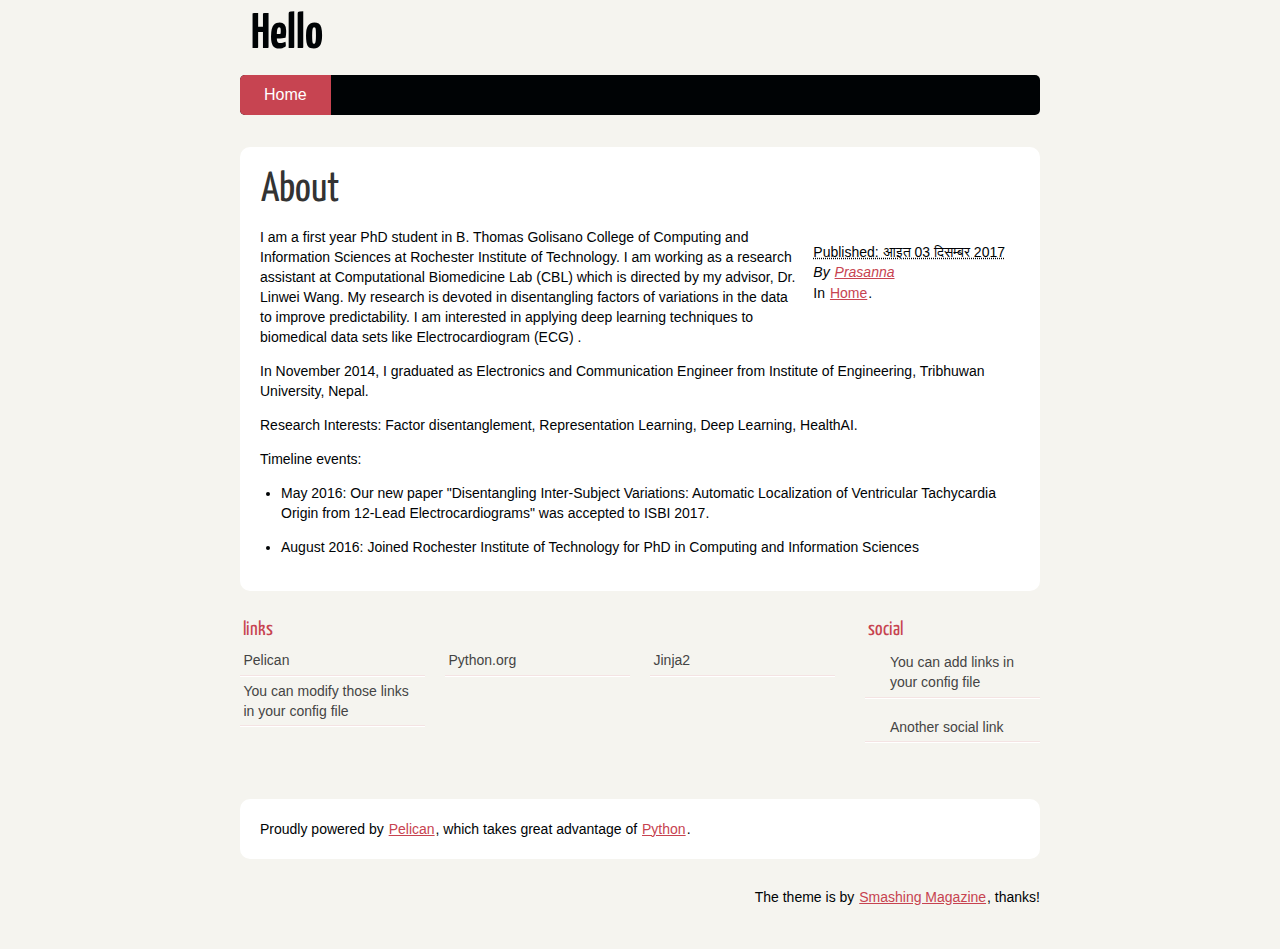
<file: about.html>
<!DOCTYPE html>
<html lang="en">
<head>
        <meta charset="utf-8" />
        <title>About</title>
        <link rel="stylesheet" href="/theme/css/main.css" />

        <!--[if IE]>
            <script src="https://html5shiv.googlecode.com/svn/trunk/html5.js"></script>
        <![endif]-->
</head>

<body id="index" class="home">
        <header id="banner" class="body">
                <h1><a href="/">Hello </a></h1>
                <nav><ul>
                    <li class="active"><a href="/category/home.html">Home</a></li>
                </ul></nav>
        </header><!-- /#banner -->
<section id="content" class="body">
  <article>
    <header>
      <h1 class="entry-title">
        <a href="/about.html" rel="bookmark"
           title="Permalink to About">About</a></h1>
    </header>

    <div class="entry-content">
<footer class="post-info">
        <abbr class="published" title="2017-12-03T00:00:00+01:00">
                Published: आइत  03 दिसम्बर 2017
        </abbr>

        <address class="vcard author">
                By                         <a class="url fn" href="/author/prasanna.html">Prasanna</a>
        </address>
<p>In <a href="/category/home.html">Home</a>.</p>

</footer><!-- /.post-info -->      <p>I am a first year PhD student in B. Thomas Golisano College of Computing and Information Sciences at Rochester Institute of Technology. I am working as a research assistant at Computational Biomedicine Lab (CBL) which is directed by my advisor, Dr. Linwei Wang.
My research is devoted in disentangling factors of variations in the data to improve predictability.  I am interested in applying deep learning techniques to biomedical data sets like Electrocardiogram (ECG) .</p>
<p>In November 2014, I graduated as Electronics and Communication Engineer from Institute of Engineering, Tribhuwan University, Nepal.</p>
<p>Research Interests: Factor disentanglement, Representation Learning, Deep Learning, HealthAI.</p>
<p>Timeline events:</p>
<ul>
<li>
<p>May 2016: Our new paper  "Disentangling Inter-Subject Variations: Automatic Localization of Ventricular Tachycardia Origin from 12-Lead Electrocardiograms" was accepted to ISBI 2017.</p>
</li>
<li>
<p>August 2016: Joined Rochester Institute of Technology for PhD in Computing and  Information Sciences</p>
</li>
</ul>
    </div><!-- /.entry-content -->

  </article>
</section>
        <section id="extras" class="body">
                <div class="blogroll">
                        <h2>links</h2>
                        <ul>
                            <li><a href="http://getpelican.com/">Pelican</a></li>
                            <li><a href="http://python.org/">Python.org</a></li>
                            <li><a href="http://jinja.pocoo.org/">Jinja2</a></li>
                            <li><a href="#">You can modify those links in your config file</a></li>
                        </ul>
                </div><!-- /.blogroll -->
                <div class="social">
                        <h2>social</h2>
                        <ul>

                            <li><a href="#">You can add links in your config file</a></li>
                            <li><a href="#">Another social link</a></li>
                        </ul>
                </div><!-- /.social -->
        </section><!-- /#extras -->

        <footer id="contentinfo" class="body">
                <address id="about" class="vcard body">
                Proudly powered by <a href="http://getpelican.com/">Pelican</a>, which takes great advantage of <a href="http://python.org">Python</a>.
                </address><!-- /#about -->

                <p>The theme is by <a href="http://coding.smashingmagazine.com/2009/08/04/designing-a-html-5-layout-from-scratch/">Smashing Magazine</a>, thanks!</p>
        </footer><!-- /#contentinfo -->

</body>
</html>
</file>
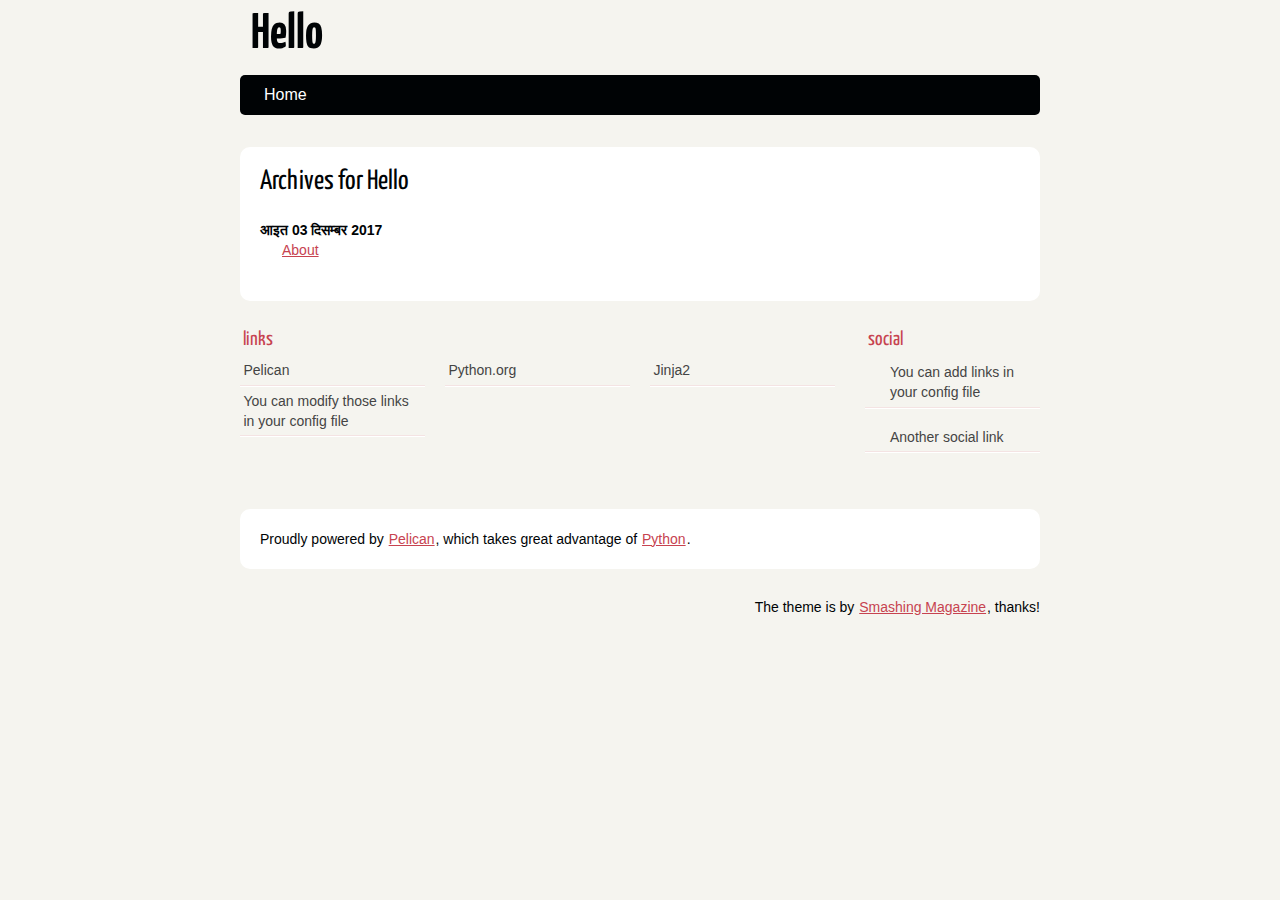
<file: archives.html>
<!DOCTYPE html>
<html lang="en">
<head>
        <meta charset="utf-8" />
        <title>Hello</title>
        <link rel="stylesheet" href="/theme/css/main.css" />

        <!--[if IE]>
            <script src="https://html5shiv.googlecode.com/svn/trunk/html5.js"></script>
        <![endif]-->
</head>

<body id="index" class="home">
        <header id="banner" class="body">
                <h1><a href="/">Hello </a></h1>
                <nav><ul>
                    <li><a href="/category/home.html">Home</a></li>
                </ul></nav>
        </header><!-- /#banner -->
<section id="content" class="body">
<h1>Archives for Hello</h1>

<dl>
    <dt>आइत  03 दिसम्बर 2017</dt>
    <dd><a href="/about.html">About</a></dd>
</dl>
</section>
        <section id="extras" class="body">
                <div class="blogroll">
                        <h2>links</h2>
                        <ul>
                            <li><a href="http://getpelican.com/">Pelican</a></li>
                            <li><a href="http://python.org/">Python.org</a></li>
                            <li><a href="http://jinja.pocoo.org/">Jinja2</a></li>
                            <li><a href="#">You can modify those links in your config file</a></li>
                        </ul>
                </div><!-- /.blogroll -->
                <div class="social">
                        <h2>social</h2>
                        <ul>

                            <li><a href="#">You can add links in your config file</a></li>
                            <li><a href="#">Another social link</a></li>
                        </ul>
                </div><!-- /.social -->
        </section><!-- /#extras -->

        <footer id="contentinfo" class="body">
                <address id="about" class="vcard body">
                Proudly powered by <a href="http://getpelican.com/">Pelican</a>, which takes great advantage of <a href="http://python.org">Python</a>.
                </address><!-- /#about -->

                <p>The theme is by <a href="http://coding.smashingmagazine.com/2009/08/04/designing-a-html-5-layout-from-scratch/">Smashing Magazine</a>, thanks!</p>
        </footer><!-- /#contentinfo -->

</body>
</html>
</file>
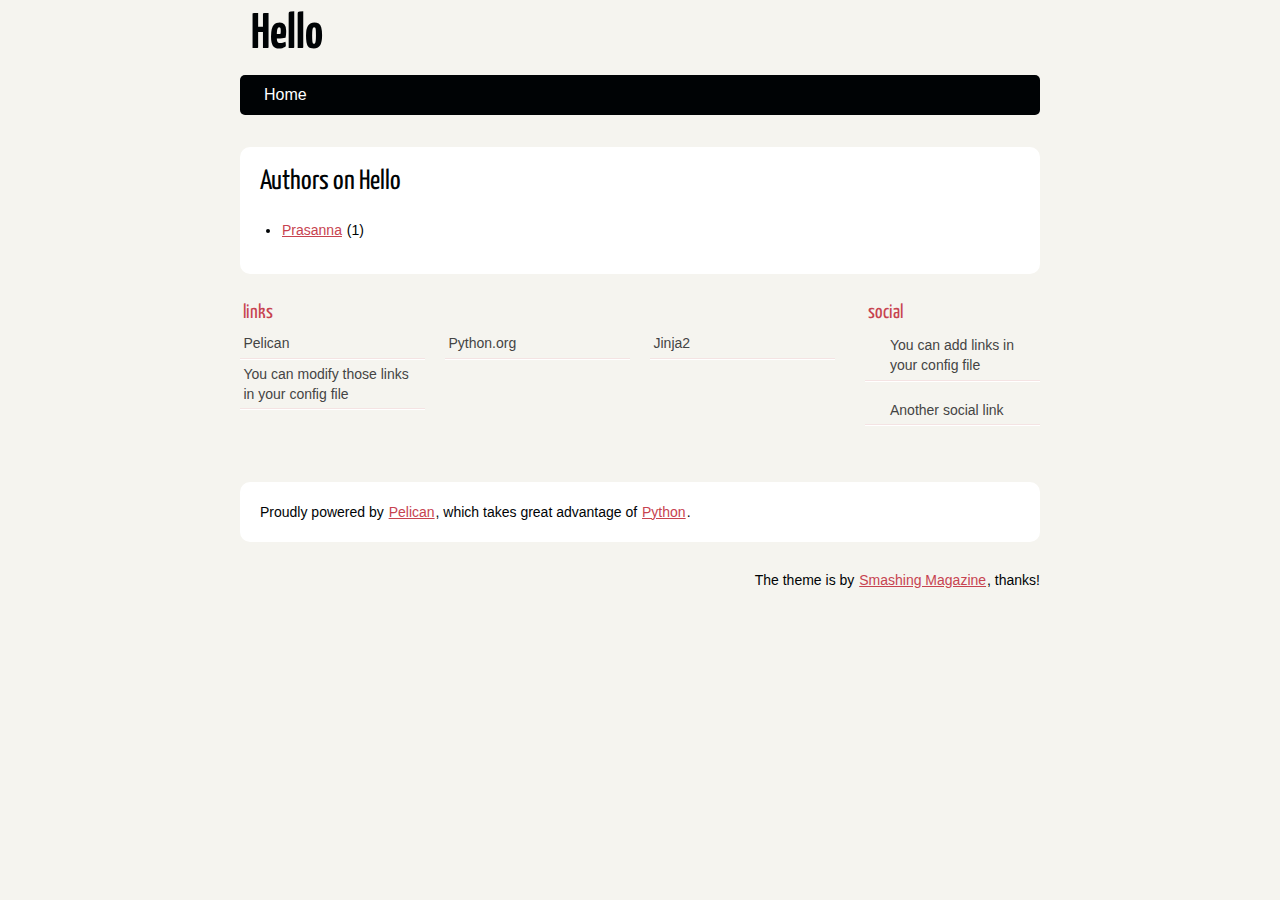
<file: authors.html>
<!DOCTYPE html>
<html lang="en">
<head>
        <meta charset="utf-8" />
        <title>Hello - Authors</title>
        <link rel="stylesheet" href="/theme/css/main.css" />

        <!--[if IE]>
            <script src="https://html5shiv.googlecode.com/svn/trunk/html5.js"></script>
        <![endif]-->
</head>

<body id="index" class="home">
        <header id="banner" class="body">
                <h1><a href="/">Hello </a></h1>
                <nav><ul>
                    <li><a href="/category/home.html">Home</a></li>
                </ul></nav>
        </header><!-- /#banner -->

<section id="content" class="body">
    <h1>Authors on Hello</h1>
    <ul>
        <li><a href="/author/prasanna.html">Prasanna</a> (1)</li>
    </ul>
</section>

        <section id="extras" class="body">
                <div class="blogroll">
                        <h2>links</h2>
                        <ul>
                            <li><a href="http://getpelican.com/">Pelican</a></li>
                            <li><a href="http://python.org/">Python.org</a></li>
                            <li><a href="http://jinja.pocoo.org/">Jinja2</a></li>
                            <li><a href="#">You can modify those links in your config file</a></li>
                        </ul>
                </div><!-- /.blogroll -->
                <div class="social">
                        <h2>social</h2>
                        <ul>

                            <li><a href="#">You can add links in your config file</a></li>
                            <li><a href="#">Another social link</a></li>
                        </ul>
                </div><!-- /.social -->
        </section><!-- /#extras -->

        <footer id="contentinfo" class="body">
                <address id="about" class="vcard body">
                Proudly powered by <a href="http://getpelican.com/">Pelican</a>, which takes great advantage of <a href="http://python.org">Python</a>.
                </address><!-- /#about -->

                <p>The theme is by <a href="http://coding.smashingmagazine.com/2009/08/04/designing-a-html-5-layout-from-scratch/">Smashing Magazine</a>, thanks!</p>
        </footer><!-- /#contentinfo -->

</body>
</html>
</file>
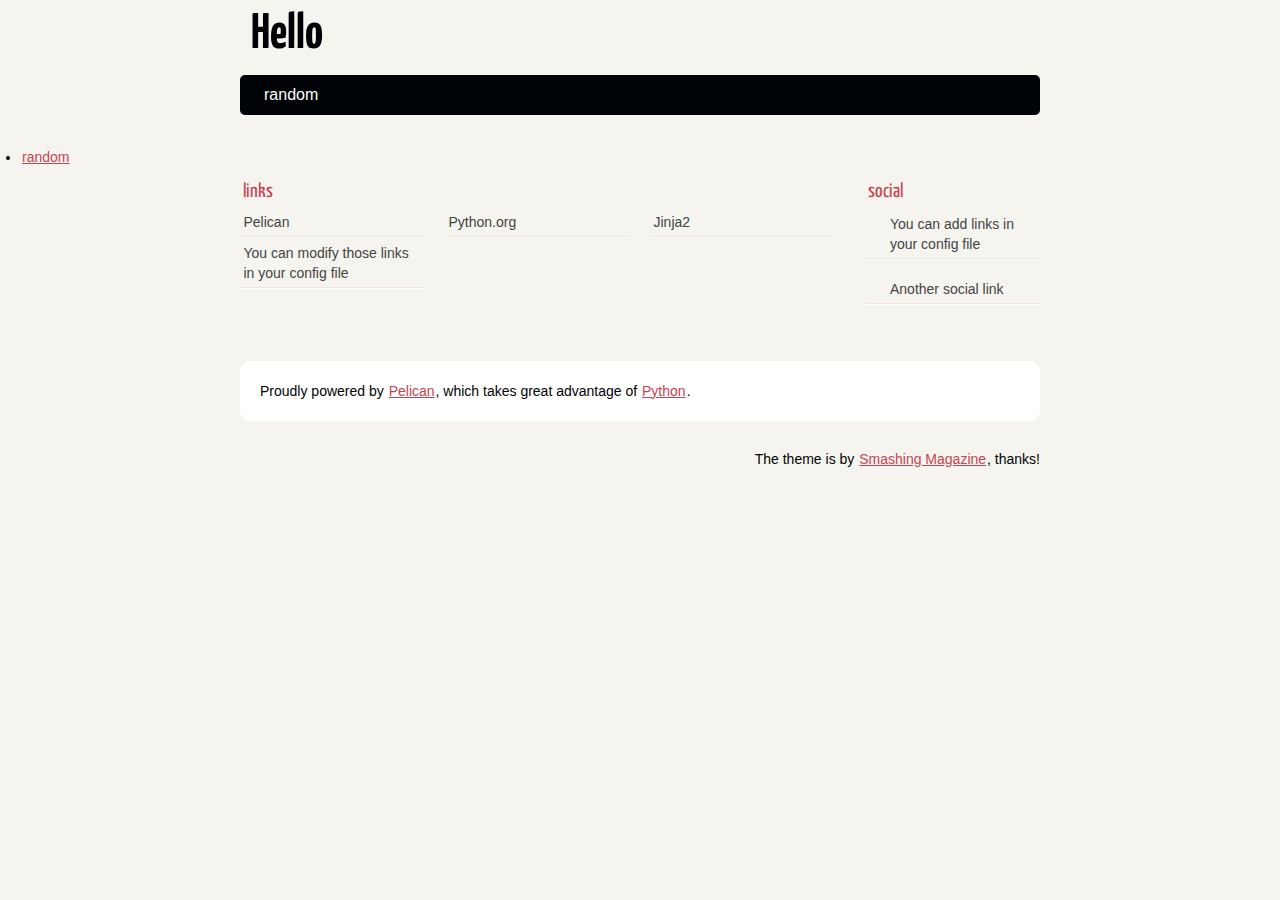
<file: categories.html>
<!DOCTYPE html>
<html lang="en">
<head>
        <meta charset="utf-8" />
        <title>Hello</title>
        <link rel="stylesheet" href="/theme/css/main.css" />

        <!--[if IE]>
            <script src="https://html5shiv.googlecode.com/svn/trunk/html5.js"></script>
        <![endif]-->
</head>

<body id="index" class="home">
        <header id="banner" class="body">
                <h1><a href="/">Hello </a></h1>
                <nav><ul>
                    <li><a href="/category/random.html">random</a></li>
                </ul></nav>
        </header><!-- /#banner -->
<ul>
    <li><a href="/category/random.html">random</a></li>
</ul>
        <section id="extras" class="body">
                <div class="blogroll">
                        <h2>links</h2>
                        <ul>
                            <li><a href="http://getpelican.com/">Pelican</a></li>
                            <li><a href="http://python.org/">Python.org</a></li>
                            <li><a href="http://jinja.pocoo.org/">Jinja2</a></li>
                            <li><a href="#">You can modify those links in your config file</a></li>
                        </ul>
                </div><!-- /.blogroll -->
                <div class="social">
                        <h2>social</h2>
                        <ul>

                            <li><a href="#">You can add links in your config file</a></li>
                            <li><a href="#">Another social link</a></li>
                        </ul>
                </div><!-- /.social -->
        </section><!-- /#extras -->

        <footer id="contentinfo" class="body">
                <address id="about" class="vcard body">
                Proudly powered by <a href="http://getpelican.com/">Pelican</a>, which takes great advantage of <a href="http://python.org">Python</a>.
                </address><!-- /#about -->

                <p>The theme is by <a href="http://coding.smashingmagazine.com/2009/08/04/designing-a-html-5-layout-from-scratch/">Smashing Magazine</a>, thanks!</p>
        </footer><!-- /#contentinfo -->

</body>
</html>
</file>
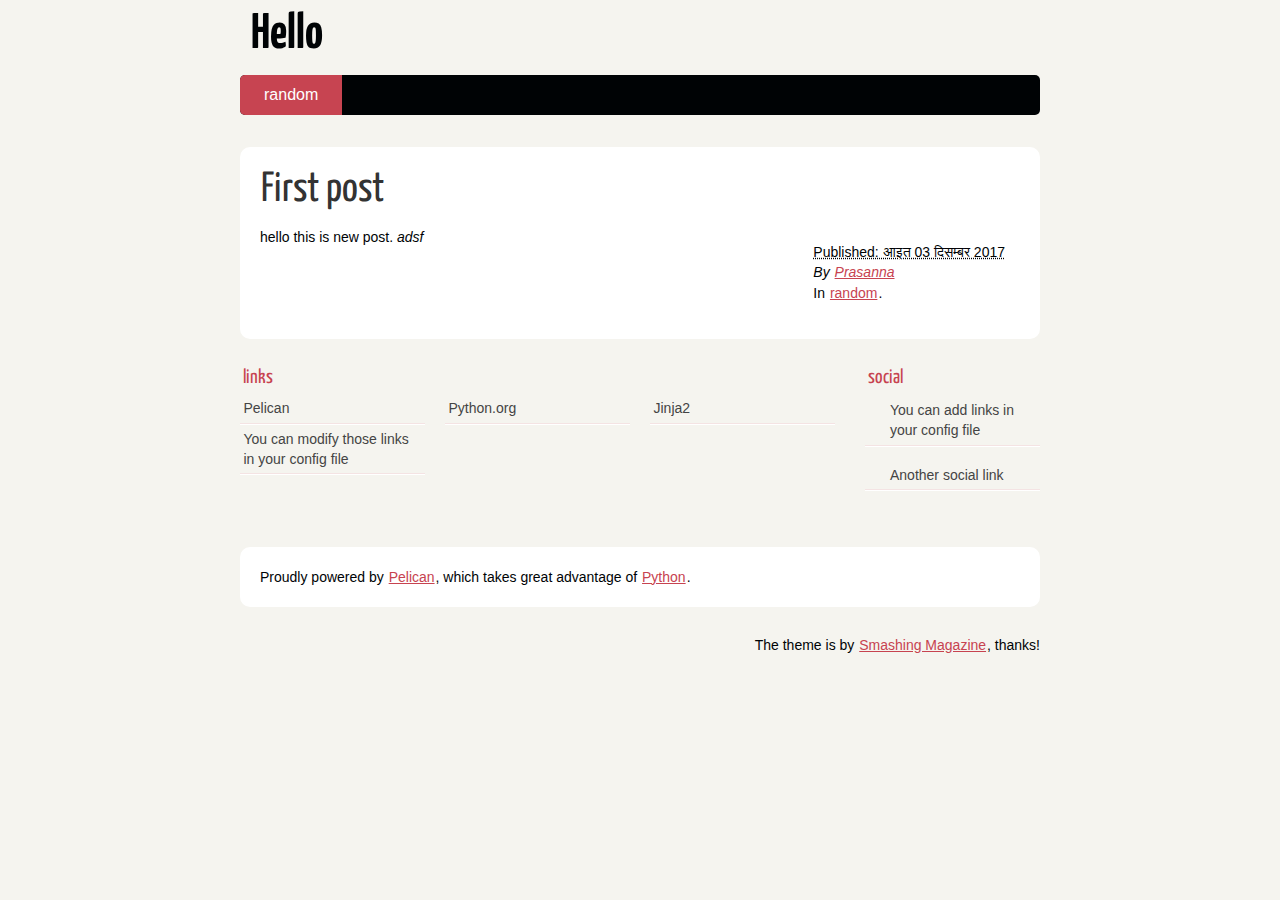
<file: first-post.html>
<!DOCTYPE html>
<html lang="en">
<head>
        <meta charset="utf-8" />
        <title>First post</title>
        <link rel="stylesheet" href="/theme/css/main.css" />

        <!--[if IE]>
            <script src="https://html5shiv.googlecode.com/svn/trunk/html5.js"></script>
        <![endif]-->
</head>

<body id="index" class="home">
        <header id="banner" class="body">
                <h1><a href="/">Hello </a></h1>
                <nav><ul>
                    <li class="active"><a href="/category/random.html">random</a></li>
                </ul></nav>
        </header><!-- /#banner -->
<section id="content" class="body">
  <article>
    <header>
      <h1 class="entry-title">
        <a href="/first-post.html" rel="bookmark"
           title="Permalink to First post">First post</a></h1>
    </header>

    <div class="entry-content">
<footer class="post-info">
        <abbr class="published" title="2017-12-03T00:00:00+01:00">
                Published: आइत  03 दिसम्बर 2017
        </abbr>

        <address class="vcard author">
                By                         <a class="url fn" href="/author/prasanna.html">Prasanna</a>
        </address>
<p>In <a href="/category/random.html">random</a>.</p>

</footer><!-- /.post-info -->      <p>hello this is new post. <em>adsf</em></p>
    </div><!-- /.entry-content -->

  </article>
</section>
        <section id="extras" class="body">
                <div class="blogroll">
                        <h2>links</h2>
                        <ul>
                            <li><a href="http://getpelican.com/">Pelican</a></li>
                            <li><a href="http://python.org/">Python.org</a></li>
                            <li><a href="http://jinja.pocoo.org/">Jinja2</a></li>
                            <li><a href="#">You can modify those links in your config file</a></li>
                        </ul>
                </div><!-- /.blogroll -->
                <div class="social">
                        <h2>social</h2>
                        <ul>

                            <li><a href="#">You can add links in your config file</a></li>
                            <li><a href="#">Another social link</a></li>
                        </ul>
                </div><!-- /.social -->
        </section><!-- /#extras -->

        <footer id="contentinfo" class="body">
                <address id="about" class="vcard body">
                Proudly powered by <a href="http://getpelican.com/">Pelican</a>, which takes great advantage of <a href="http://python.org">Python</a>.
                </address><!-- /#about -->

                <p>The theme is by <a href="http://coding.smashingmagazine.com/2009/08/04/designing-a-html-5-layout-from-scratch/">Smashing Magazine</a>, thanks!</p>
        </footer><!-- /#contentinfo -->

</body>
</html>
</file>
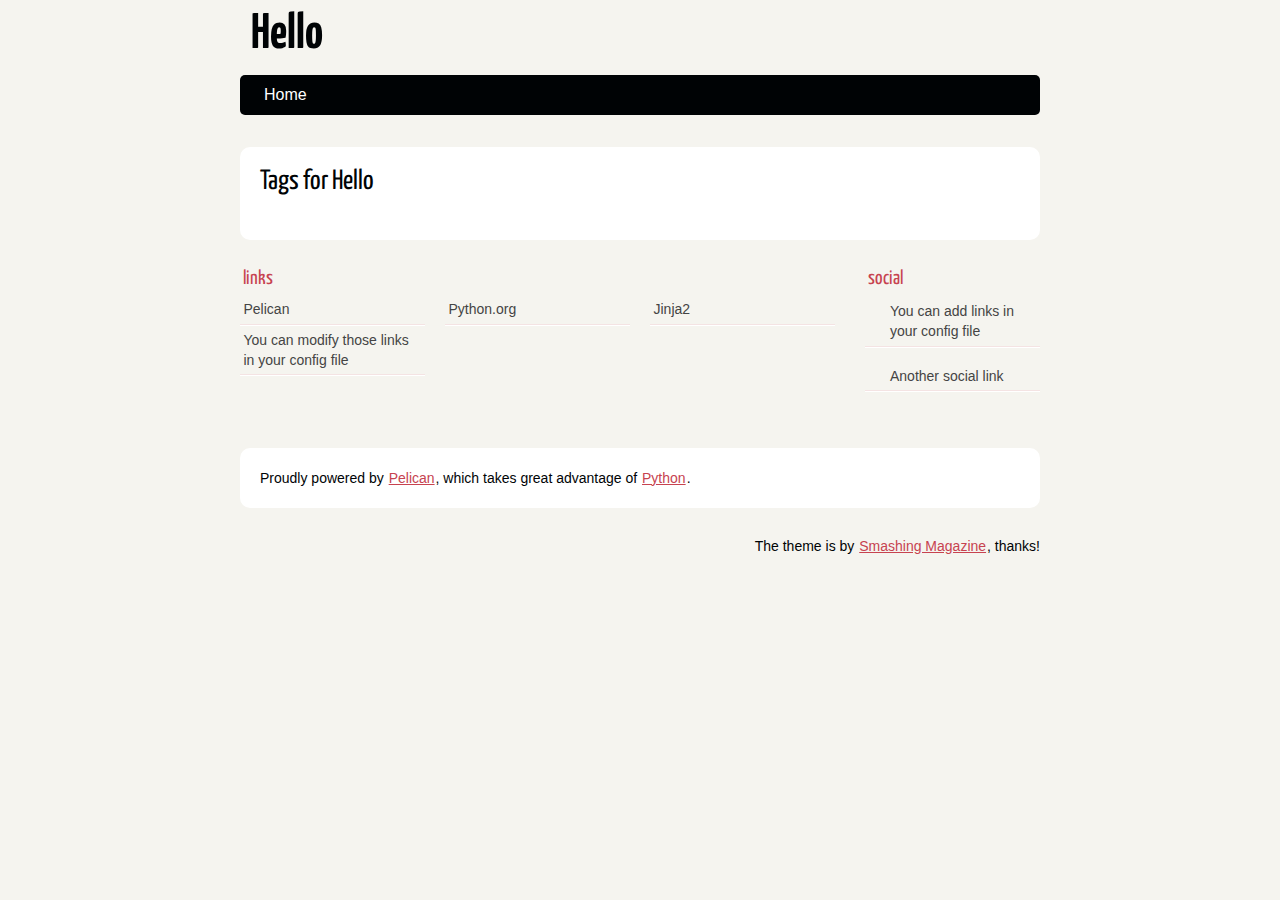
<file: tags.html>
<!DOCTYPE html>
<html lang="en">
<head>
        <meta charset="utf-8" />
        <title>Hello - Tags</title>
        <link rel="stylesheet" href="/theme/css/main.css" />

        <!--[if IE]>
            <script src="https://html5shiv.googlecode.com/svn/trunk/html5.js"></script>
        <![endif]-->
</head>

<body id="index" class="home">
        <header id="banner" class="body">
                <h1><a href="/">Hello </a></h1>
                <nav><ul>
                    <li><a href="/category/home.html">Home</a></li>
                </ul></nav>
        </header><!-- /#banner -->

<section id="content" class="body">
    <h1>Tags for Hello</h1>
    <ul>
    </ul>
</section>

        <section id="extras" class="body">
                <div class="blogroll">
                        <h2>links</h2>
                        <ul>
                            <li><a href="http://getpelican.com/">Pelican</a></li>
                            <li><a href="http://python.org/">Python.org</a></li>
                            <li><a href="http://jinja.pocoo.org/">Jinja2</a></li>
                            <li><a href="#">You can modify those links in your config file</a></li>
                        </ul>
                </div><!-- /.blogroll -->
                <div class="social">
                        <h2>social</h2>
                        <ul>

                            <li><a href="#">You can add links in your config file</a></li>
                            <li><a href="#">Another social link</a></li>
                        </ul>
                </div><!-- /.social -->
        </section><!-- /#extras -->

        <footer id="contentinfo" class="body">
                <address id="about" class="vcard body">
                Proudly powered by <a href="http://getpelican.com/">Pelican</a>, which takes great advantage of <a href="http://python.org">Python</a>.
                </address><!-- /#about -->

                <p>The theme is by <a href="http://coding.smashingmagazine.com/2009/08/04/designing-a-html-5-layout-from-scratch/">Smashing Magazine</a>, thanks!</p>
        </footer><!-- /#contentinfo -->

</body>
</html>
</file>
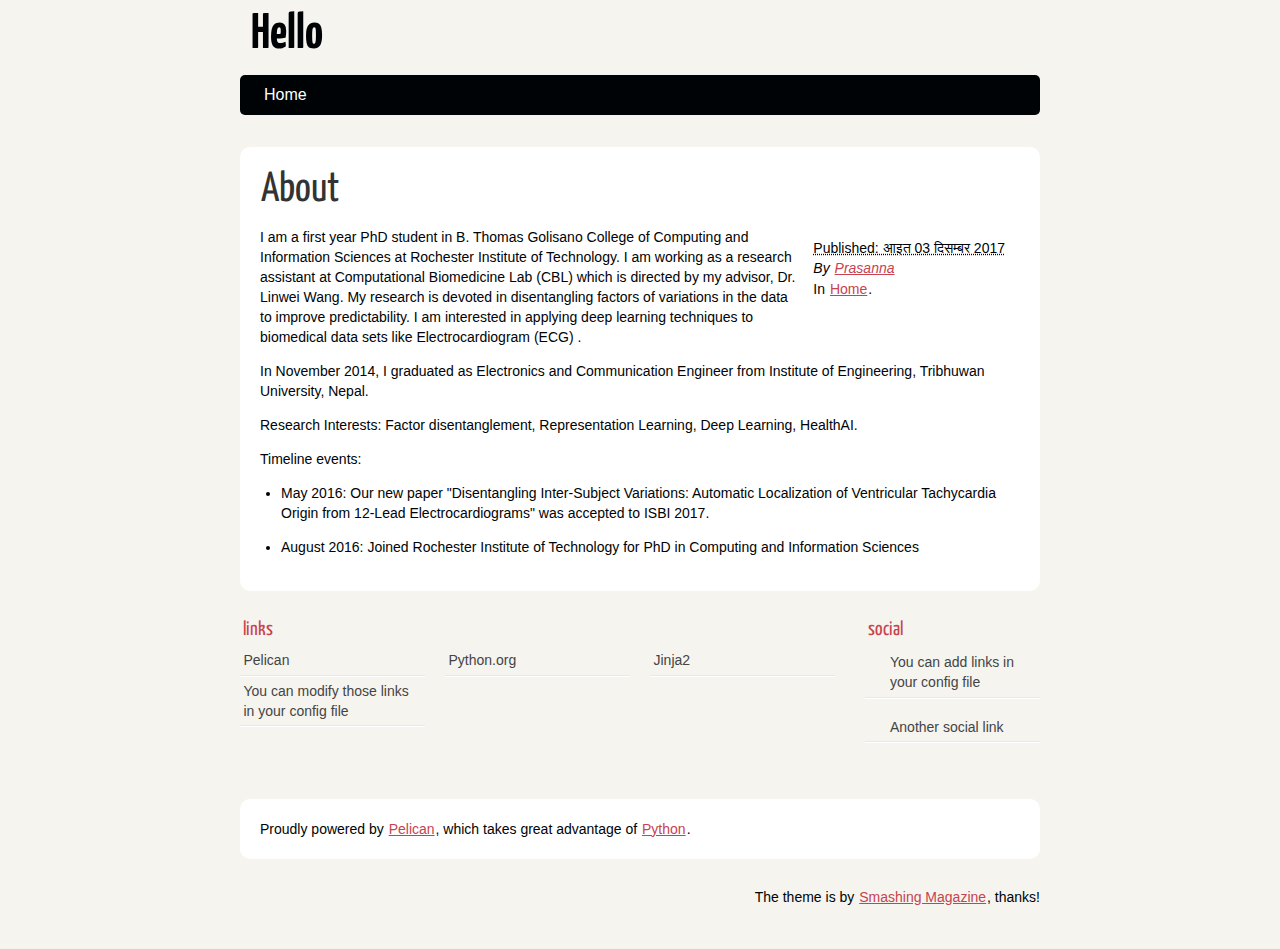
<file: author/prasanna.html>
<!DOCTYPE html>
<html lang="en">
<head>
        <meta charset="utf-8" />
        <title>Hello - Prasanna</title>
        <link rel="stylesheet" href="/theme/css/main.css" />

        <!--[if IE]>
            <script src="https://html5shiv.googlecode.com/svn/trunk/html5.js"></script>
        <![endif]-->
</head>

<body id="index" class="home">
        <header id="banner" class="body">
                <h1><a href="/">Hello </a></h1>
                <nav><ul>
                    <li><a href="/category/home.html">Home</a></li>
                </ul></nav>
        </header><!-- /#banner -->

            <aside id="featured" class="body">
                <article>
                    <h1 class="entry-title"><a href="/about.html">About</a></h1>
<footer class="post-info">
        <abbr class="published" title="2017-12-03T00:00:00+01:00">
                Published: आइत  03 दिसम्बर 2017
        </abbr>

        <address class="vcard author">
                By                         <a class="url fn" href="/author/prasanna.html">Prasanna</a>
        </address>
<p>In <a href="/category/home.html">Home</a>.</p>

</footer><!-- /.post-info --><p>I am a first year PhD student in B. Thomas Golisano College of Computing and Information Sciences at Rochester Institute of Technology. I am working as a research assistant at Computational Biomedicine Lab (CBL) which is directed by my advisor, Dr. Linwei Wang.
My research is devoted in disentangling factors of variations in the data to improve predictability.  I am interested in applying deep learning techniques to biomedical data sets like Electrocardiogram (ECG) .</p>
<p>In November 2014, I graduated as Electronics and Communication Engineer from Institute of Engineering, Tribhuwan University, Nepal.</p>
<p>Research Interests: Factor disentanglement, Representation Learning, Deep Learning, HealthAI.</p>
<p>Timeline events:</p>
<ul>
<li>
<p>May 2016: Our new paper  "Disentangling Inter-Subject Variations: Automatic Localization of Ventricular Tachycardia Origin from 12-Lead Electrocardiograms" was accepted to ISBI 2017.</p>
</li>
<li>
<p>August 2016: Joined Rochester Institute of Technology for PhD in Computing and  Information Sciences</p>
</li>
</ul>                </article>
            </aside><!-- /#featured -->
        <section id="extras" class="body">
                <div class="blogroll">
                        <h2>links</h2>
                        <ul>
                            <li><a href="http://getpelican.com/">Pelican</a></li>
                            <li><a href="http://python.org/">Python.org</a></li>
                            <li><a href="http://jinja.pocoo.org/">Jinja2</a></li>
                            <li><a href="#">You can modify those links in your config file</a></li>
                        </ul>
                </div><!-- /.blogroll -->
                <div class="social">
                        <h2>social</h2>
                        <ul>

                            <li><a href="#">You can add links in your config file</a></li>
                            <li><a href="#">Another social link</a></li>
                        </ul>
                </div><!-- /.social -->
        </section><!-- /#extras -->

        <footer id="contentinfo" class="body">
                <address id="about" class="vcard body">
                Proudly powered by <a href="http://getpelican.com/">Pelican</a>, which takes great advantage of <a href="http://python.org">Python</a>.
                </address><!-- /#about -->

                <p>The theme is by <a href="http://coding.smashingmagazine.com/2009/08/04/designing-a-html-5-layout-from-scratch/">Smashing Magazine</a>, thanks!</p>
        </footer><!-- /#contentinfo -->

</body>
</html>
</file>
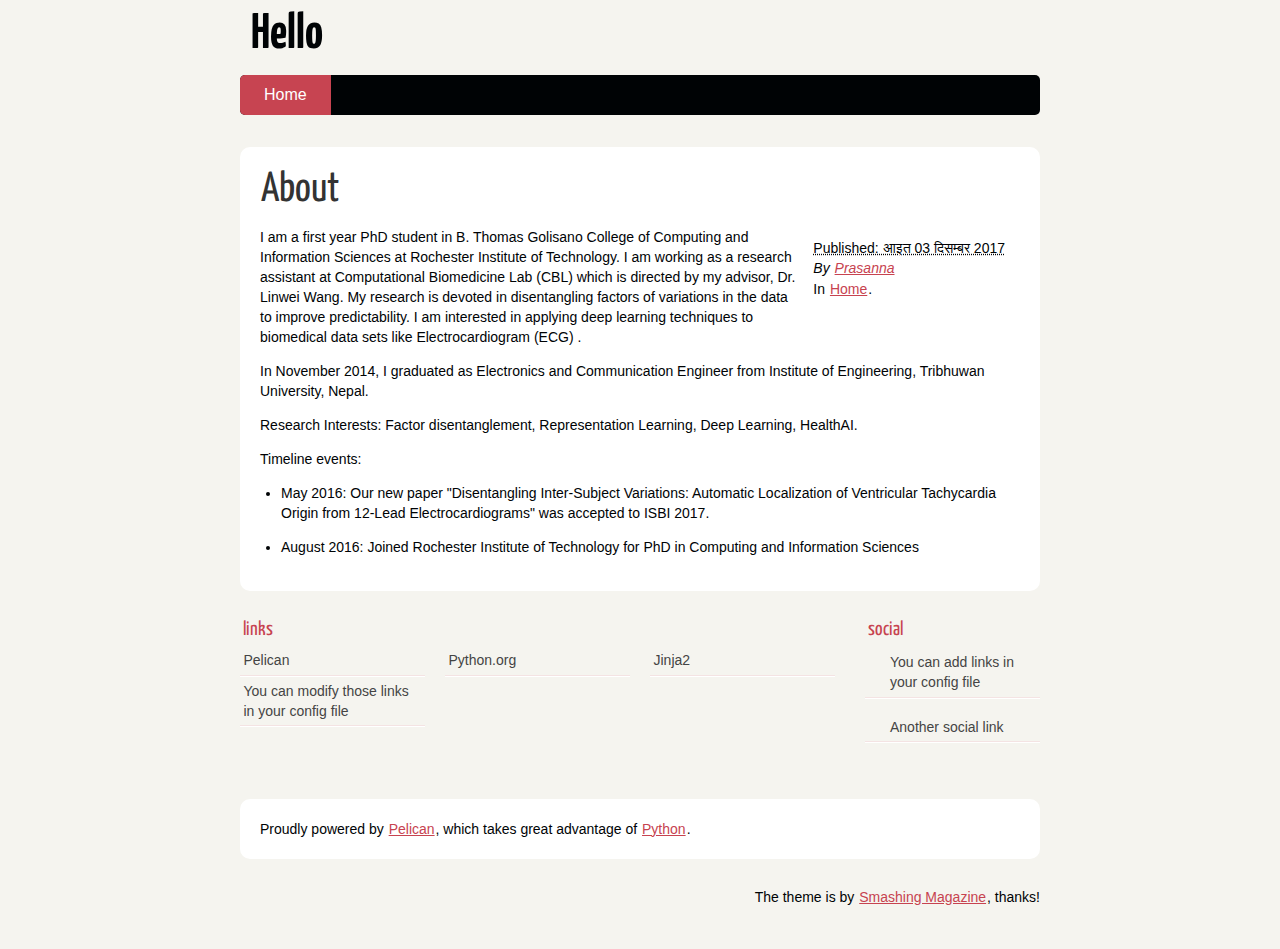
<file: category/home.html>
<!DOCTYPE html>
<html lang="en">
<head>
        <meta charset="utf-8" />
        <title>Hello - Home</title>
        <link rel="stylesheet" href="/theme/css/main.css" />

        <!--[if IE]>
            <script src="https://html5shiv.googlecode.com/svn/trunk/html5.js"></script>
        <![endif]-->
</head>

<body id="index" class="home">
        <header id="banner" class="body">
                <h1><a href="/">Hello </a></h1>
                <nav><ul>
                    <li class="active"><a href="/category/home.html">Home</a></li>
                </ul></nav>
        </header><!-- /#banner -->

            <aside id="featured" class="body">
                <article>
                    <h1 class="entry-title"><a href="/about.html">About</a></h1>
<footer class="post-info">
        <abbr class="published" title="2017-12-03T00:00:00+01:00">
                Published: आइत  03 दिसम्बर 2017
        </abbr>

        <address class="vcard author">
                By                         <a class="url fn" href="/author/prasanna.html">Prasanna</a>
        </address>
<p>In <a href="/category/home.html">Home</a>.</p>

</footer><!-- /.post-info --><p>I am a first year PhD student in B. Thomas Golisano College of Computing and Information Sciences at Rochester Institute of Technology. I am working as a research assistant at Computational Biomedicine Lab (CBL) which is directed by my advisor, Dr. Linwei Wang.
My research is devoted in disentangling factors of variations in the data to improve predictability.  I am interested in applying deep learning techniques to biomedical data sets like Electrocardiogram (ECG) .</p>
<p>In November 2014, I graduated as Electronics and Communication Engineer from Institute of Engineering, Tribhuwan University, Nepal.</p>
<p>Research Interests: Factor disentanglement, Representation Learning, Deep Learning, HealthAI.</p>
<p>Timeline events:</p>
<ul>
<li>
<p>May 2016: Our new paper  "Disentangling Inter-Subject Variations: Automatic Localization of Ventricular Tachycardia Origin from 12-Lead Electrocardiograms" was accepted to ISBI 2017.</p>
</li>
<li>
<p>August 2016: Joined Rochester Institute of Technology for PhD in Computing and  Information Sciences</p>
</li>
</ul>                </article>
            </aside><!-- /#featured -->
        <section id="extras" class="body">
                <div class="blogroll">
                        <h2>links</h2>
                        <ul>
                            <li><a href="http://getpelican.com/">Pelican</a></li>
                            <li><a href="http://python.org/">Python.org</a></li>
                            <li><a href="http://jinja.pocoo.org/">Jinja2</a></li>
                            <li><a href="#">You can modify those links in your config file</a></li>
                        </ul>
                </div><!-- /.blogroll -->
                <div class="social">
                        <h2>social</h2>
                        <ul>

                            <li><a href="#">You can add links in your config file</a></li>
                            <li><a href="#">Another social link</a></li>
                        </ul>
                </div><!-- /.social -->
        </section><!-- /#extras -->

        <footer id="contentinfo" class="body">
                <address id="about" class="vcard body">
                Proudly powered by <a href="http://getpelican.com/">Pelican</a>, which takes great advantage of <a href="http://python.org">Python</a>.
                </address><!-- /#about -->

                <p>The theme is by <a href="http://coding.smashingmagazine.com/2009/08/04/designing-a-html-5-layout-from-scratch/">Smashing Magazine</a>, thanks!</p>
        </footer><!-- /#contentinfo -->

</body>
</html>
</file>
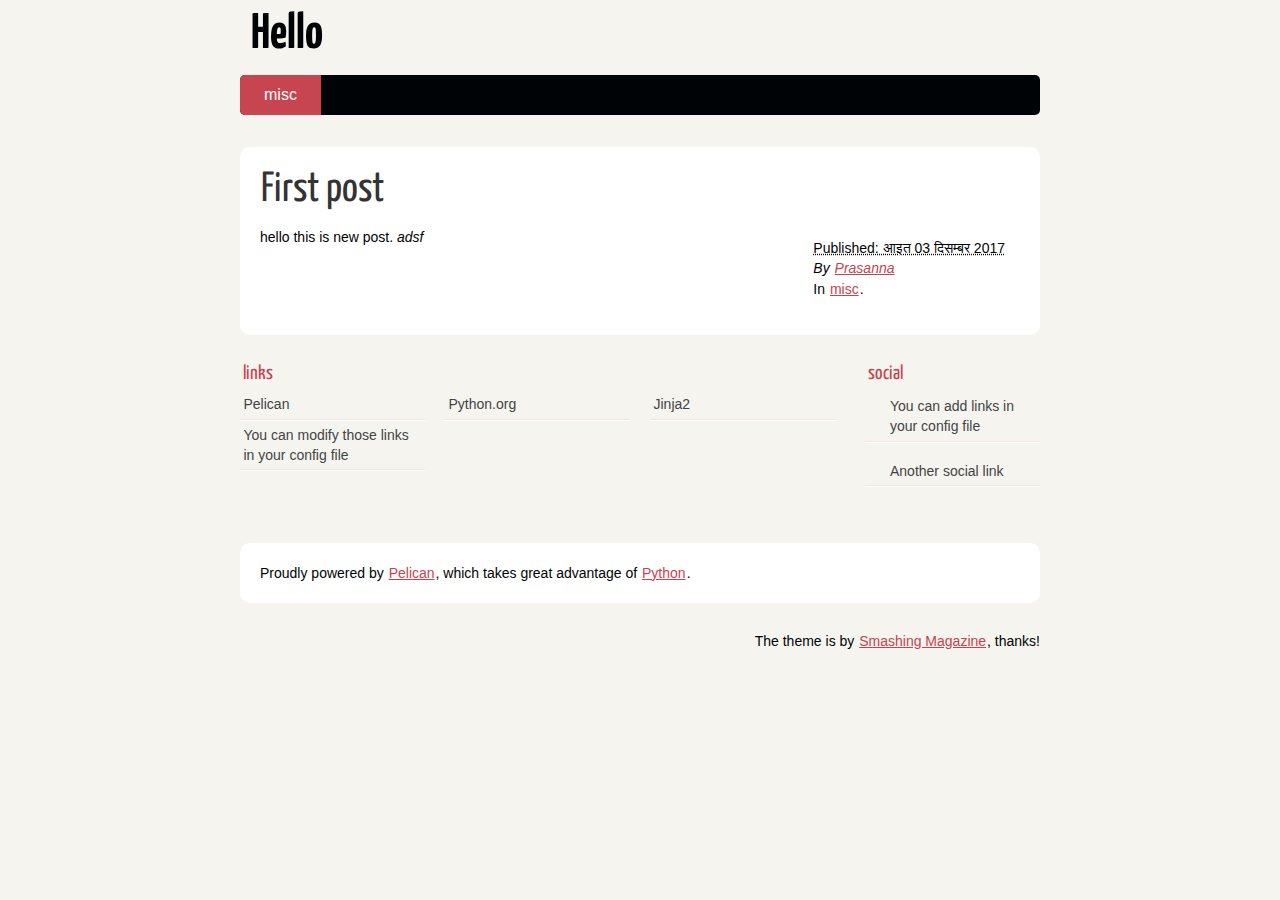
<file: category/misc.html>
<!DOCTYPE html>
<html lang="en">
<head>
        <meta charset="utf-8" />
        <title>Hello - misc</title>
        <link rel="stylesheet" href="/theme/css/main.css" />

        <!--[if IE]>
            <script src="https://html5shiv.googlecode.com/svn/trunk/html5.js"></script>
        <![endif]-->
</head>

<body id="index" class="home">
        <header id="banner" class="body">
                <h1><a href="/">Hello </a></h1>
                <nav><ul>
                    <li class="active"><a href="/category/misc.html">misc</a></li>
                </ul></nav>
        </header><!-- /#banner -->

            <aside id="featured" class="body">
                <article>
                    <h1 class="entry-title"><a href="/first-post.html">First post</a></h1>
<footer class="post-info">
        <abbr class="published" title="2017-12-03T00:00:00+01:00">
                Published: आइत  03 दिसम्बर 2017
        </abbr>

        <address class="vcard author">
                By                         <a class="url fn" href="/author/prasanna.html">Prasanna</a>
        </address>
<p>In <a href="/category/misc.html">misc</a>.</p>

</footer><!-- /.post-info --><p>hello this is new post. <em>adsf</em></p>                </article>
            </aside><!-- /#featured -->
        <section id="extras" class="body">
                <div class="blogroll">
                        <h2>links</h2>
                        <ul>
                            <li><a href="http://getpelican.com/">Pelican</a></li>
                            <li><a href="http://python.org/">Python.org</a></li>
                            <li><a href="http://jinja.pocoo.org/">Jinja2</a></li>
                            <li><a href="#">You can modify those links in your config file</a></li>
                        </ul>
                </div><!-- /.blogroll -->
                <div class="social">
                        <h2>social</h2>
                        <ul>

                            <li><a href="#">You can add links in your config file</a></li>
                            <li><a href="#">Another social link</a></li>
                        </ul>
                </div><!-- /.social -->
        </section><!-- /#extras -->

        <footer id="contentinfo" class="body">
                <address id="about" class="vcard body">
                Proudly powered by <a href="http://getpelican.com/">Pelican</a>, which takes great advantage of <a href="http://python.org">Python</a>.
                </address><!-- /#about -->

                <p>The theme is by <a href="http://coding.smashingmagazine.com/2009/08/04/designing-a-html-5-layout-from-scratch/">Smashing Magazine</a>, thanks!</p>
        </footer><!-- /#contentinfo -->

</body>
</html>
</file>
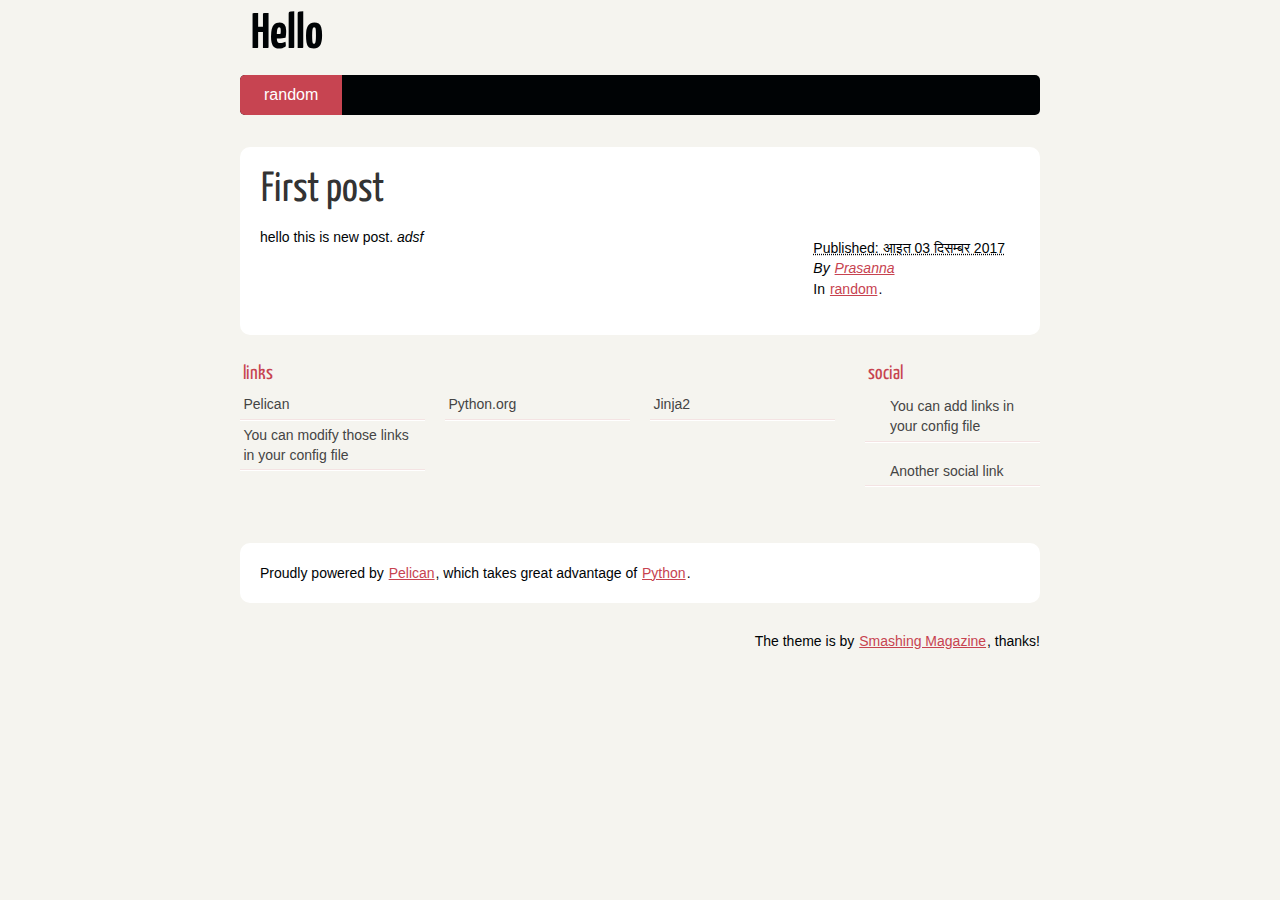
<file: category/random.html>
<!DOCTYPE html>
<html lang="en">
<head>
        <meta charset="utf-8" />
        <title>Hello - random</title>
        <link rel="stylesheet" href="/theme/css/main.css" />

        <!--[if IE]>
            <script src="https://html5shiv.googlecode.com/svn/trunk/html5.js"></script>
        <![endif]-->
</head>

<body id="index" class="home">
        <header id="banner" class="body">
                <h1><a href="/">Hello </a></h1>
                <nav><ul>
                    <li class="active"><a href="/category/random.html">random</a></li>
                </ul></nav>
        </header><!-- /#banner -->

            <aside id="featured" class="body">
                <article>
                    <h1 class="entry-title"><a href="/first-post.html">First post</a></h1>
<footer class="post-info">
        <abbr class="published" title="2017-12-03T00:00:00+01:00">
                Published: आइत  03 दिसम्बर 2017
        </abbr>

        <address class="vcard author">
                By                         <a class="url fn" href="/author/prasanna.html">Prasanna</a>
        </address>
<p>In <a href="/category/random.html">random</a>.</p>

</footer><!-- /.post-info --><p>hello this is new post. <em>adsf</em></p>                </article>
            </aside><!-- /#featured -->
        <section id="extras" class="body">
                <div class="blogroll">
                        <h2>links</h2>
                        <ul>
                            <li><a href="http://getpelican.com/">Pelican</a></li>
                            <li><a href="http://python.org/">Python.org</a></li>
                            <li><a href="http://jinja.pocoo.org/">Jinja2</a></li>
                            <li><a href="#">You can modify those links in your config file</a></li>
                        </ul>
                </div><!-- /.blogroll -->
                <div class="social">
                        <h2>social</h2>
                        <ul>

                            <li><a href="#">You can add links in your config file</a></li>
                            <li><a href="#">Another social link</a></li>
                        </ul>
                </div><!-- /.social -->
        </section><!-- /#extras -->

        <footer id="contentinfo" class="body">
                <address id="about" class="vcard body">
                Proudly powered by <a href="http://getpelican.com/">Pelican</a>, which takes great advantage of <a href="http://python.org">Python</a>.
                </address><!-- /#about -->

                <p>The theme is by <a href="http://coding.smashingmagazine.com/2009/08/04/designing-a-html-5-layout-from-scratch/">Smashing Magazine</a>, thanks!</p>
        </footer><!-- /#contentinfo -->

</body>
</html>
</file>
<file: theme/css/main.css>
/*
	Name: Smashing HTML5
	Date: July 2009
	Description: Sample layout for HTML5 and CSS3 goodness.
	Version: 1.0
	License: MIT <http://opensource.org/licenses/MIT>
	Licensed by: Smashing Media GmbH <http://www.smashingmagazine.com/>
	Original author: Enrique Ramírez <http://enrique-ramirez.com/>
*/

/* Imports */
@import url("reset.css");
@import url("pygment.css");
@import url("typogrify.css");
@import url(https://fonts.googleapis.com/css?family=Yanone+Kaffeesatz&subset=latin);

/***** Global *****/
/* Body */
body {
    background: #F5F4EF;
    color: #000305;
    font-size: 87.5%; /* Base font size: 14px */
    font-family: 'Trebuchet MS', Trebuchet, 'Lucida Sans Unicode', 'Lucida Grande', 'Lucida Sans', Arial, sans-serif;
    line-height: 1.429;
    margin: 0;
    padding: 0;
    text-align: left;
}

/* Headings */
h1 {font-size: 2em }
h2 {font-size: 1.571em}	/* 22px */
h3 {font-size: 1.429em}	/* 20px */
h4 {font-size: 1.286em}	/* 18px */
h5 {font-size: 1.143em}	/* 16px */
h6 {font-size: 1em}		/* 14px */

h1, h2, h3, h4, h5, h6 {
	font-weight: 400;
	line-height: 1.1;
	margin-bottom: .8em;
    font-family: 'Yanone Kaffeesatz', arial, serif;
}

h3, h4, h5, h6 { margin-top: .8em; }
	
hr { border: 2px solid #EEEEEE; }

/* Anchors */
a {outline: 0;}
a img {border: 0px; text-decoration: none;}
a:link, a:visited {
	color: #C74350;
	padding: 0 1px;
	text-decoration: underline;
}
a:hover, a:active {
	background-color: #C74350;
	color: #fff;
	text-decoration: none;
	text-shadow: 1px 1px 1px #333;
}

h1 a:hover {
    background-color: inherit
}
	
/* Paragraphs */
div.line-block,
p { margin-top: 1em;
    margin-bottom: 1em;}

strong, b {font-weight: bold;}
em, i {font-style: italic;}

/* Lists */
ul {
	list-style: outside disc;
	margin: 0em 0 0 1.5em;
}

ol {
	list-style: outside decimal;
	margin: 0em 0 0 1.5em;
}

li { margin-top: 0.5em;
     margin-bottom: 1em; }

.post-info {
    float:right;
    margin:10px;
    padding:5px;
}

.post-info p{
    margin-top: 1px;
    margin-bottom: 1px;
}

.readmore { float: right }

dl {margin: 0 0 1.5em 0;}
dt {font-weight: bold;}
dd {margin-left: 1.5em;}

pre{background-color:  rgb(238, 238, 238); padding: 10px; margin: 10px; overflow: auto;}

/* Quotes */
blockquote {
    margin: 20px;
    font-style: italic;
}
cite {}

q {}

div.note {
   float: right;
   margin: 5px;
   font-size: 85%;
   max-width: 300px;
}

/* Tables */
table {margin: .5em auto 1.5em auto; width: 98%;}
	
	/* Thead */
	thead th {padding: .5em .4em; text-align: left;}
	thead td {}

	/* Tbody */
	tbody td {padding: .5em .4em;}
	tbody th {}
	
	tbody .alt td {}
	tbody .alt th {}
	
	/* Tfoot */
	tfoot th {}
	tfoot td {}
	
/* HTML5 tags */
header, section, footer,
aside, nav, article, figure {
	display: block;
}

/***** Layout *****/
.body {clear: both; margin: 0 auto; width: 800px;}
img.right, figure.right {float: right; margin: 0 0 2em 2em;}
img.left, figure.left {float: left; margin: 0 2em 2em 0;}

/*
	Header
*****************/
#banner {
	margin: 0 auto;
	padding: 2.5em 0 0 0;
}

	/* Banner */
	#banner h1 {font-size: 3.571em; line-height: 0;}
	#banner h1 a:link, #banner h1 a:visited {
		color: #000305;
		display: block;
		font-weight: bold;
		margin: 0 0 .6em .2em;
		text-decoration: none;
	}
	#banner h1 a:hover, #banner h1 a:active {
		background: none;
		color: #C74350;
		text-shadow: none;
	}
	
	#banner h1 strong {font-size: 0.36em; font-weight: normal;}
	
	/* Main Nav */
	#banner nav {
		background: #000305;
		font-size: 1.143em;
		height: 40px;
		line-height: 30px;
		margin: 0 auto 2em auto;
		padding: 0;
		text-align: center;
		width: 800px;
		
		border-radius: 5px;
		-moz-border-radius: 5px;
		-webkit-border-radius: 5px;
	}
	
	#banner nav ul {list-style: none; margin: 0 auto; width: 800px;}
	#banner nav li {float: left; display: inline; margin: 0;}
	
	#banner nav a:link, #banner nav a:visited {
		color: #fff;
		display: inline-block;
		height: 30px;
		padding: 5px 1.5em;
		text-decoration: none;
	}
	#banner nav a:hover, #banner nav a:active,
	#banner nav .active a:link, #banner nav .active a:visited {
		background: #C74451;
		color: #fff;
		text-shadow: none !important;
	}
	
	#banner nav li:first-child a {
		border-top-left-radius: 5px;
		-moz-border-radius-topleft: 5px;
		-webkit-border-top-left-radius: 5px;
		
		border-bottom-left-radius: 5px;
		-moz-border-radius-bottomleft: 5px;
		-webkit-border-bottom-left-radius: 5px;
	}

/*
	Featured
*****************/
#featured {
	background: #fff;
	margin-bottom: 2em;
	overflow: hidden;
	padding: 20px;
	width: 760px;
	
	border-radius: 10px;
	-moz-border-radius: 10px;
	-webkit-border-radius: 10px;
}

#featured figure {
	border: 2px solid #eee;
	float: right;
	margin: 0.786em 2em 0 5em;
	width: 248px;
}
#featured figure img {display: block; float: right;}

#featured h2 {color: #C74451; font-size: 1.714em; margin-bottom: 0.333em;}
#featured h3 {font-size: 1.429em; margin-bottom: .5em;}

#featured h3 a:link, #featured h3 a:visited {color: #000305; text-decoration: none;}
#featured h3 a:hover, #featured h3 a:active {color: #fff;}

/*
	Body
*****************/
#content {
	background: #fff;
	margin-bottom: 2em;
	overflow: hidden;
	padding: 20px 20px;
	width: 760px;
	
	border-radius: 10px;
	-moz-border-radius: 10px;
	-webkit-border-radius: 10px;
}

/*
	Extras
*****************/
#extras {margin: 0 auto 3em auto; overflow: hidden;}

#extras ul {list-style: none; margin: 0;}
#extras li {border-bottom: 1px solid #fff;}
#extras h2 {
	color: #C74350;
	font-size: 1.429em;
	margin-bottom: .25em;
	padding: 0 3px;
}

#extras a:link, #extras a:visited {
	color: #444;
	display: block;
	border-bottom: 1px solid #F4E3E3;
	text-decoration: none;
	padding: .3em .25em;
}

#extras a:hover, #extras a:active {color: #fff;}

	/* Blogroll */
	#extras .blogroll {
		float: left;
		width: 615px;
	}
	
	#extras .blogroll li {float: left; margin: 0 20px 0 0; width: 185px;}
	
	/* Social */
	#extras .social {
		float: right;
		width: 175px;
	}
	
	#extras div[class='social'] a {
		background-repeat: no-repeat;
		background-position: 3px 6px;
		padding-left: 25px;
	}
	
		/* Icons */
		.social a[href*='about.me'] {background-image: url('../images/icons/aboutme.png');}
		.social a[href*='bitbucket.org'] {background-image: url('../images/icons/bitbucket.png');}
		.social a[href*='delicious.com'] {background-image: url('../images/icons/delicious.png');}
		.social a[href*='digg.com'] {background-image: url('../images/icons/digg.png');}
		.social a[href*='facebook.com'] {background-image: url('../images/icons/facebook.png');}
		.social a[href*='gitorious.org'] {background-image: url('../images/icons/gitorious.png');}
		.social a[href*='github.com'],
		.social a[href*='git.io'] {
			background-image: url('../images/icons/github.png');
			background-size: 16px 16px;
		}
		.social a[href*='gittip.com'] {background-image: url('../images/icons/gittip.png');}
		.social a[href*='plus.google.com'] {background-image: url('../images/icons/google-plus.png');}
		.social a[href*='groups.google.com'] {background-image: url('../images/icons/google-groups.png');}
		.social a[href*='news.ycombinator.com'],
		.social a[href*='hackernewsers.com'] {background-image: url('../images/icons/hackernews.png');}
		.social a[href*='last.fm'], .social a[href*='lastfm.'] {background-image: url('../images/icons/lastfm.png');}
		.social a[href*='linkedin.com'] {background-image: url('../images/icons/linkedin.png');}
		.social a[href*='reddit.com'] {background-image: url('../images/icons/reddit.png');}
		.social a[type$='atom+xml'], .social a[type$='rss+xml'] {background-image: url('../images/icons/rss.png');}
		.social a[href*='slideshare.net'] {background-image: url('../images/icons/slideshare.png');}
		.social a[href*='speakerdeck.com'] {background-image: url('../images/icons/speakerdeck.png');}
		.social a[href*='stackoverflow.com'] {background-image: url('../images/icons/stackoverflow.png');}
		.social a[href*='twitter.com'] {background-image: url('../images/icons/twitter.png');}
		.social a[href*='vimeo.com'] {background-image: url('../images/icons/vimeo.png');}
		.social a[href*='youtube.com'] {background-image: url('../images/icons/youtube.png');}

/*
	About
*****************/
#about {
	background: #fff;
	font-style: normal;
	margin-bottom: 2em;
	overflow: hidden;
	padding: 20px;
	text-align: left;
	width: 760px;
	
	border-radius: 10px;
	-moz-border-radius: 10px;
	-webkit-border-radius: 10px;
}

#about .primary {float: left; width: 165px;}
#about .primary strong {color: #C64350; display: block; font-size: 1.286em;}
#about .photo {float: left; margin: 5px 20px;}

#about .url:link, #about .url:visited {text-decoration: none;}

#about .bio {float: right; width: 500px;}

/*
	Footer
*****************/
#contentinfo {padding-bottom: 2em; text-align: right;}

/***** Sections *****/
/* Blog */
.hentry {
	display: block;
	clear: both;
	border-bottom: 1px solid #eee;
	padding: 1.5em 0;
}
li:last-child .hentry, #content > .hentry {border: 0; margin: 0;}
#content > .hentry {padding: 1em 0;}
.hentry img{display : none ;}
.entry-title {font-size: 3em; margin-bottom: 10px; margin-top: 0;}
.entry-title a:link, .entry-title a:visited {text-decoration: none; color: #333;}
.entry-title a:visited {background-color: #fff;}

.hentry .post-info * {font-style: normal;}

	/* Content */
	.hentry footer {margin-bottom: 2em;}
	.hentry footer address {display: inline;}
	#posts-list footer address {display: block;}

	/* Blog Index */
	#posts-list {list-style: none; margin: 0;}
	#posts-list .hentry {padding-left: 10px; position: relative;}
	
	#posts-list footer {
		left: 10px;
		position: relative;
        float: left;
		top: 0.5em;
		width: 190px;
	}
	
	/* About the Author */
	#about-author {
		background: #f9f9f9;
		clear: both;
		font-style: normal;
		margin: 2em 0;
		padding: 10px 20px 15px 20px;
		
		border-radius: 5px;
		-moz-border-radius: 5px;
		-webkit-border-radius: 5px;
	}
	
	#about-author strong {
		color: #C64350;
		clear: both;
		display: block;
		font-size: 1.429em;
	}
	
	#about-author .photo {border: 1px solid #ddd; float: left; margin: 5px 1em 0 0;}
	
	/* Comments */
	#comments-list {list-style: none; margin: 0 1em;}
	#comments-list blockquote {
		background: #f8f8f8;
		clear: both;
		font-style: normal;
		margin: 0;
		padding: 15px 20px;
		
		border-radius: 5px;
		-moz-border-radius: 5px;
		-webkit-border-radius: 5px;
	}
	#comments-list footer {color: #888; padding: .5em 1em 0 0; text-align: right;}
	
	#comments-list li:nth-child(2n) blockquote {background: #F5f5f5;}
	
	/* Add a Comment */
	#add-comment label {clear: left; float: left; text-align: left; width: 150px;}
	#add-comment input[type='text'],
	#add-comment input[type='email'],
	#add-comment input[type='url'] {float: left; width: 200px;}
	
	#add-comment textarea {float: left; height: 150px; width: 495px;}
	
	#add-comment p.req {clear: both; margin: 0 .5em 1em 0; text-align: right;}
	
	#add-comment input[type='submit'] {float: right; margin: 0 .5em;}
	#add-comment * {margin-bottom: .5em;}
</file>
